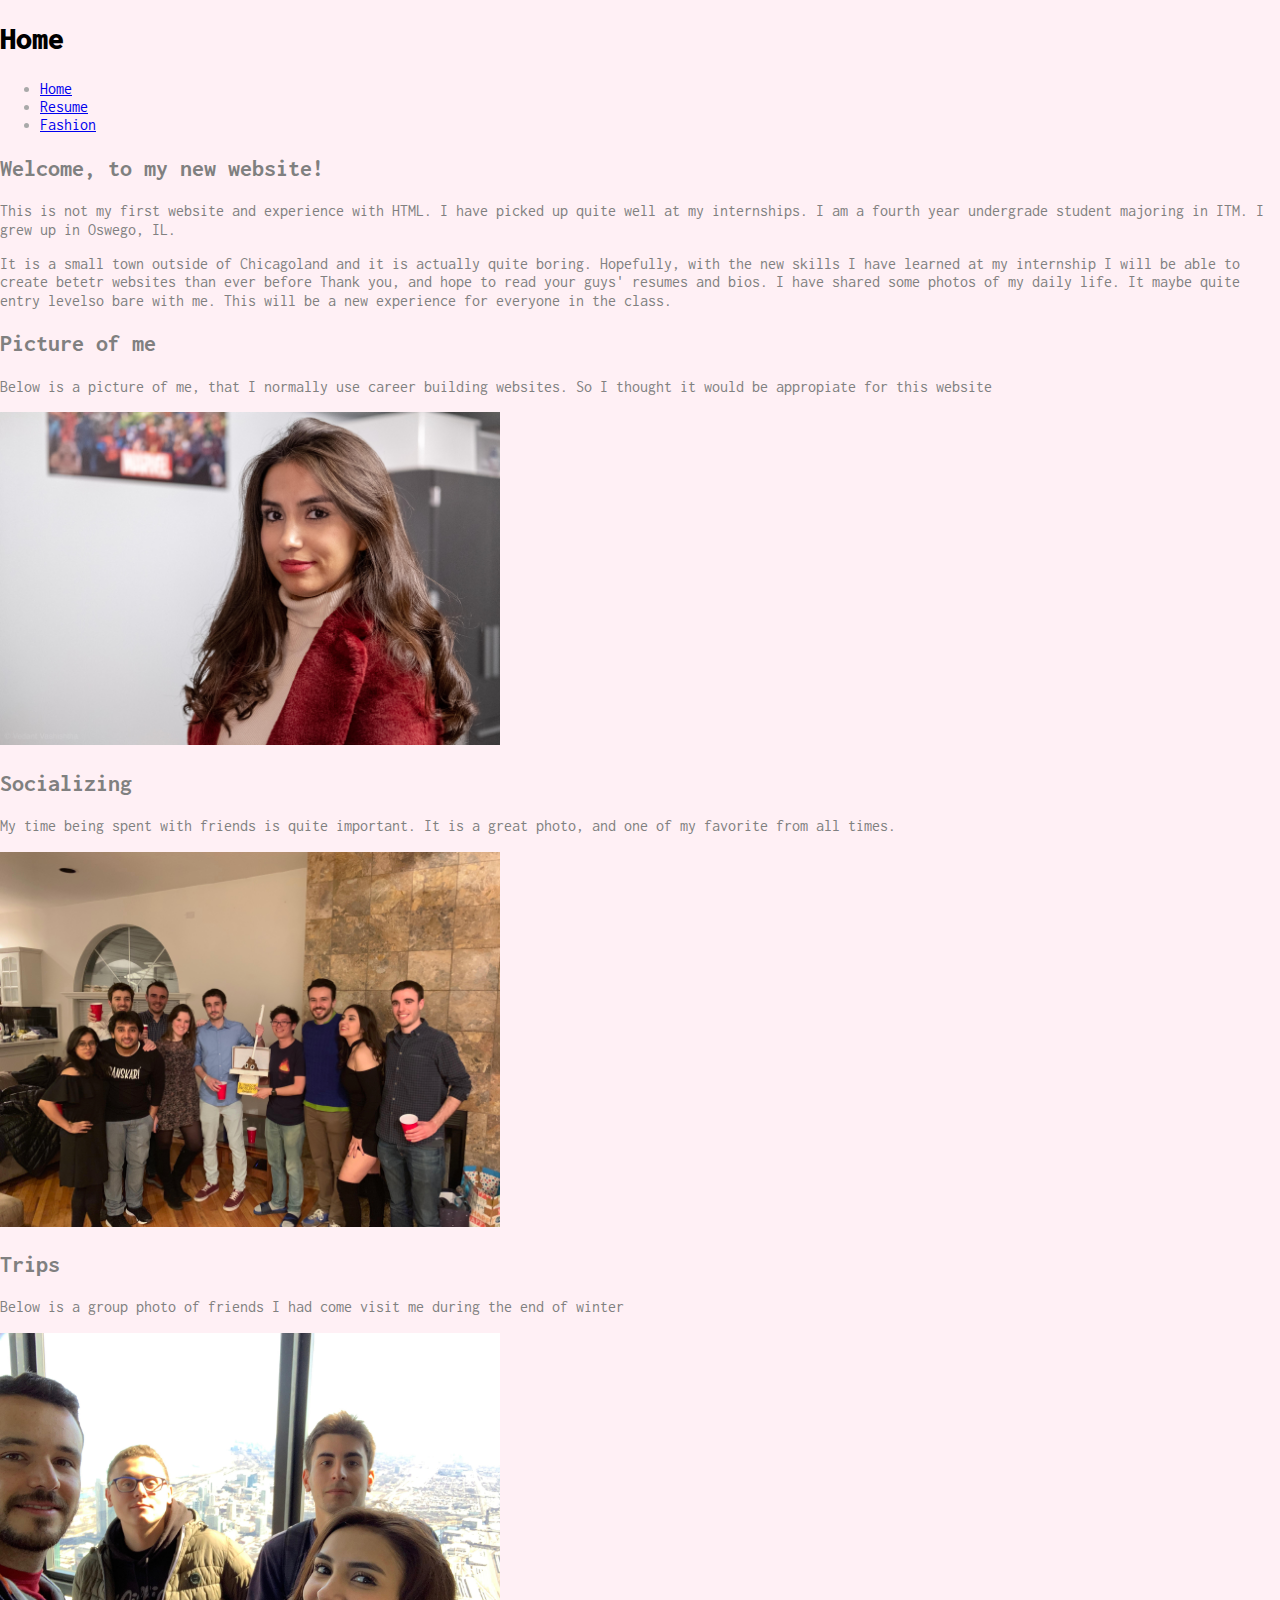
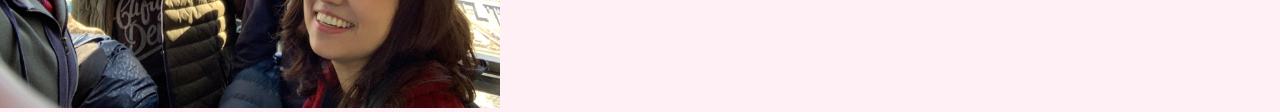
<file: index.html>
﻿<!DOCTYPE html>

<html lang="en" xmlns="http://www.w3.org/1999/xhtml">
<head>
    <meta charset="utf-8" />
    <link rel="stylesheet" href="css/normalize.css"/>
  <link rel="stylesheet" href="css/style.css"/>
    <title>Bio</title>
   
</head>
    <div>
<h1> <strong> Home </strong></h1>
    <ul>
        <li> <a href="#"><u> Home </u></a> </li>
        <li> <a href="resume.html"><u> Resume </u></a> </li>
        <li> <a href="fashion.html"><u> Fashion </u></a> </li>
    </ul>
    </div>
    <section>
        <div>
        <h2> Welcome, to my new website!  </h2>
        <p>
            This is not my first website and experience with HTML.
            I have picked up quite well at my internships. I am a fourth year undergrade student majoring in ITM. I grew up in
            Oswego, IL. </p>
            <p>It is a small town outside of Chicagoland and it is actually quite boring.
            Hopefully, with the new skills I have learned at my internship I will be able to create betetr websites than ever before
            Thank you, and hope to read your guys' resumes and bios. I have  shared some photos of my daily life. It maybe quite 
            entry levelso bare with me. This will be a new experience for everyone in the class. 
           
        </p>
        </div>
        <div>
        <h2> Picture of me </h2>
        <p> Below is a picture of me, that I normally use career building websites. So I thought it would be appropiate
            for this website </p>
         <img src="photos/professional.jpg" width="500" height="300" alt="professional" />
        </div>
        <div>
        <h2> Socializing </h2>
        <p> My time being spent with friends is quite important. It is a great photo, and one of my favorite from all times. </p>
         <img src="photos/friends.jpg" width="500" height="300" alt="friends" />
        </div>
        <div>
        <h2> Trips</h2>
            
        <p> Below is a group photo of friends I had come visit me during the end of winter </p>
        <img src="photos/trip.jpg" width="500" height="300" alt="trip" />
        </div>

    </section>

</html>
</file>
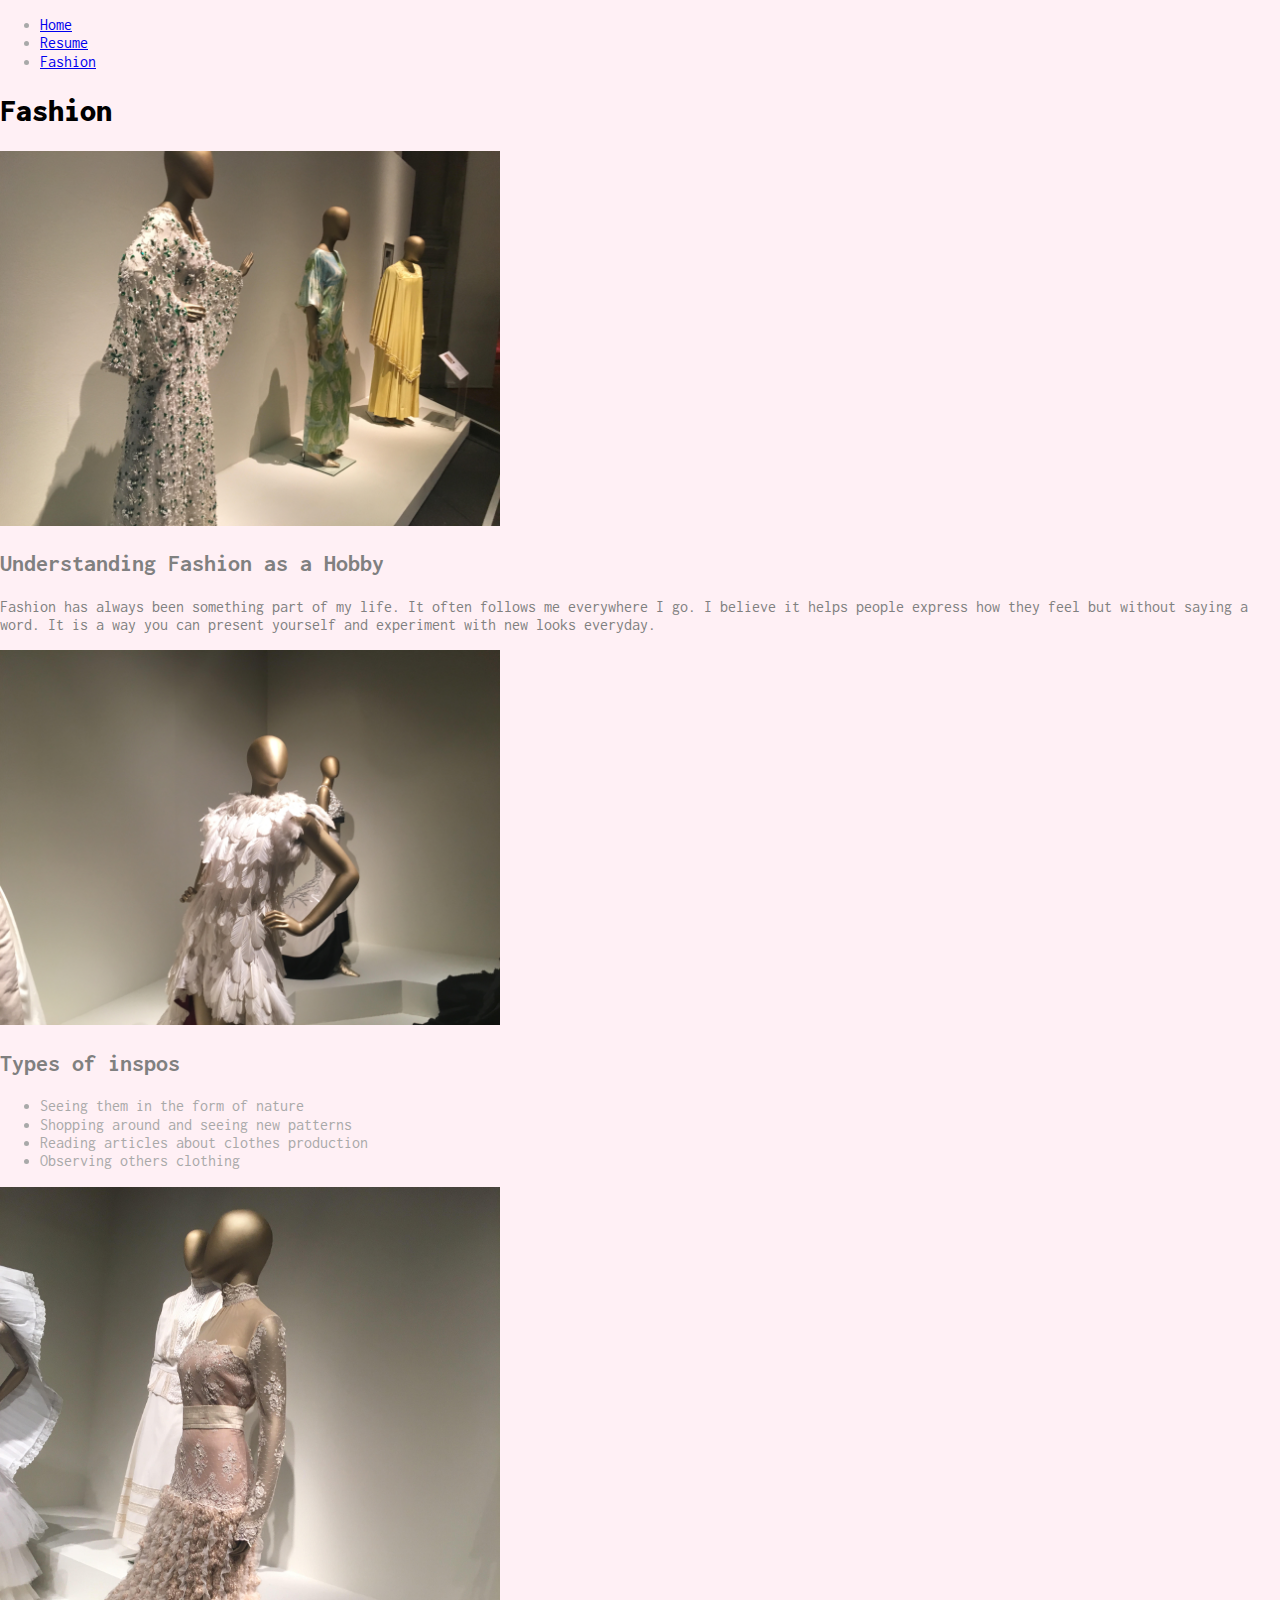
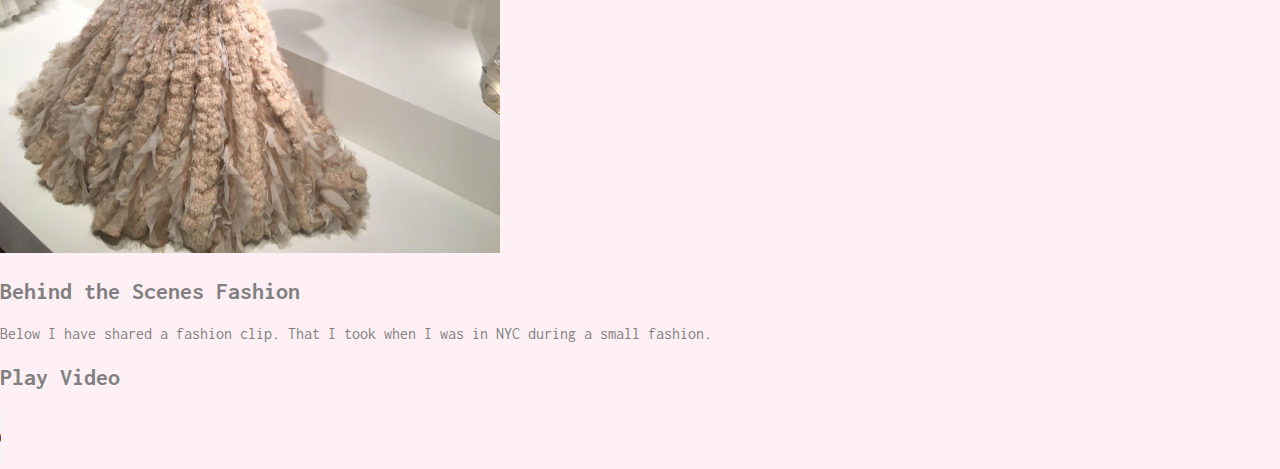
<file: fashion.html>
<!DOCTYPE html>

<html lang="en" xmlns="http://www.w3.org/1999/xhtml">
<head>
    <meta charset="utf-8" />
    <link rel="stylesheet" href="css/normalize.css"/>
  <link rel="stylesheet" href="css/style.css"/>
    <title>Fashion</title>
</head>
<body>
    <ul>
        <li> <a href="index.html"><u>Home</u></a> </li>
        <li> <a href="resume.html"><u>Resume</u></a> </li>
        <li> <a href="#"><u>Fashion</u></a> </li>
    </ul>
    <div>

    <h1> <strong> Fashion </strong> </h1>
        <img src="photos/fash1.jpg" width="500" height="300" alt="fash1" />
        <h2> Understanding Fashion as a Hobby</h2>
        <p>
            Fashion has always been something part of my life. It often follows me
            everywhere I go. I believe it helps people express how they feel but without saying
            a word. It is a way you can present yourself and experiment with new looks everyday.
        </p>
        <img src="photos/fash2.jpg" width="500" height="300" alt="fash2" />
    </div>
    <div>
        <h2>Types of inspos</h2>
        <ul>
            <li> Seeing them in the form of nature</li>
            <li> Shopping around and seeing new patterns</li>
            <li>Reading articles about clothes production</li>
            <li> Observing others clothing</li>

        </ul>
   
        <img src="photos/fash3.jpg" width="500" height="300" alt="fash3" />
    </div>
        <h2>Behind the Scenes Fashion</h2>
        <p>
            Below I have shared a fashion clip. That I took when I was in NYC during a
            small fashion.
        </p>
        <h2> Play Video</h2><audio controls>
        <embed src="video/fashionv.MP4" autostart="false" height="400" width="700"/>
      </audio>
    </div>
  </body>
</html>
       
        
     
</body>
</html>
</file>
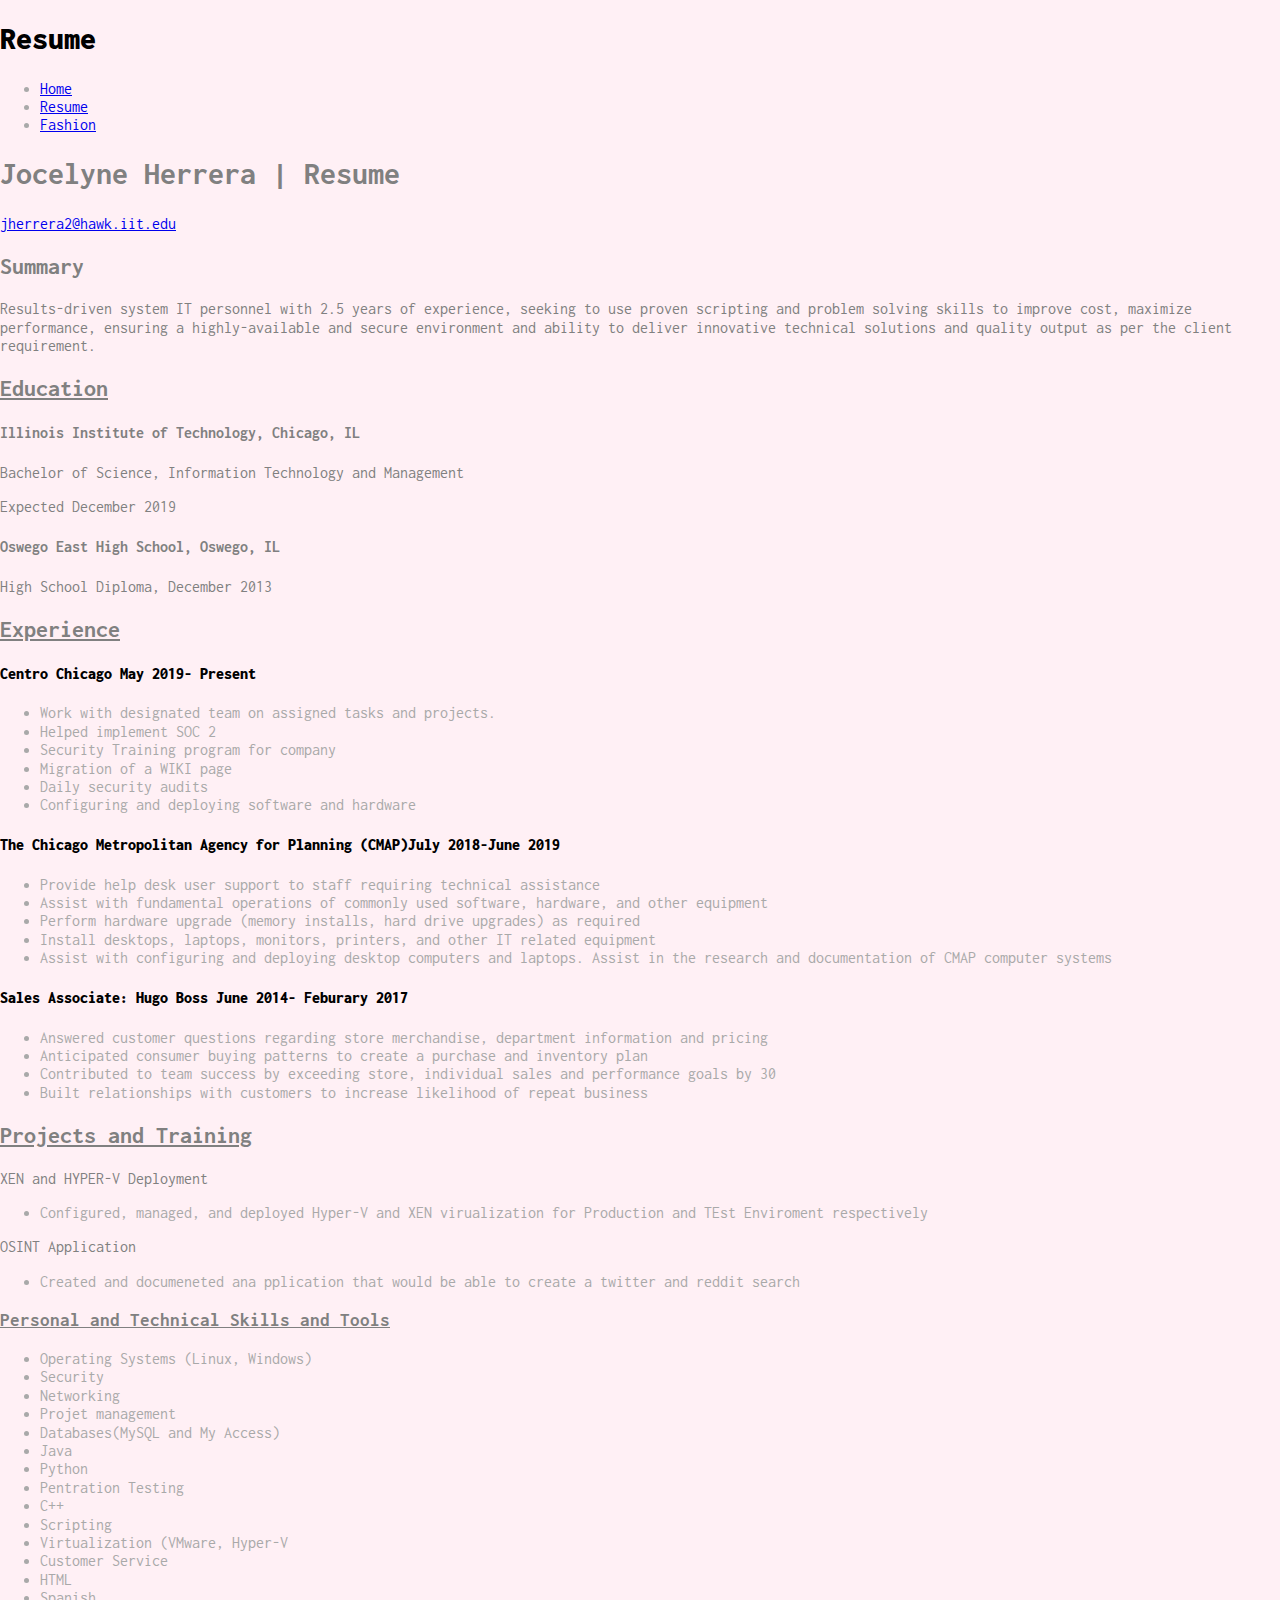
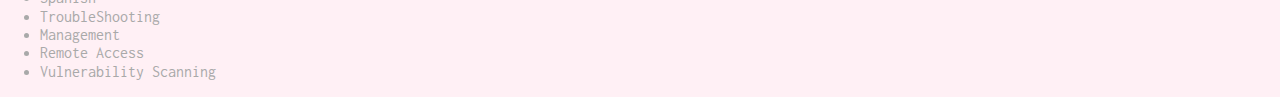
<file: resume.html>
﻿<!DOCTYPE html>

<html lang="en" xmlns="http://www.w3.org/1999/xhtml">
<head>
    <meta charset="utf-8" />
    <link rel="stylesheet" href="css/normalize.css"/>
  <link rel="stylesheet" href="css/style.css"/>
    <title> Resume</title>
    
</head>
  <h1> <strong> Resume </strong> </h1>
    <ul>
        <li> <a href="index.html"><u>Home</u></a> </li>
        <li> <a href="#"><u>Resume</u></a> </li>
        <li> <a href="fashion.html"><u>Fashion</u></a> </li>
    </ul>
    <h1> Jocelyne Herrera | Resume </h1>
    <a href="mailto:jherrera2@hawk.iit.edu">jherrera2@hawk.iit.edu</a>
    <h2> Summary</h2>
    <p>Results-driven system IT personnel with 2.5 years of experience, seeking to use 
    proven scripting and problem solving skills to improve cost, maximize performance,
    ensuring a highly-available and secure environment and ability to deliver innovative
    technical solutions and quality output as per the client requirement. </p>
    <h2><u>Education</u></h2>
    <h4> Illinois Institute of Technology, Chicago, IL  </h4>
    <p> Bachelor of Science, Information Technology and Management </p>
    <p> Expected December 2019 </p>
    <h4> Oswego East High School, Oswego, IL </h4>
    <p> High School Diploma, December 2013 </p>
  
    <h2><u>Experience</u></h2>
    <h4><strong>Centro Chicago May 2019- Present</strong></h4>
    <ul>
        <li>Work with designated team on assigned tasks and projects.</li>
        <li>Helped implement SOC 2</li>
        <li>Security Training program for company</li>
        <li>Migration of a WIKI page</li>
        <li> Daily security audits</li>
        <li> Configuring and deploying software and hardware</li>
    </ul>

    <h4><strong>The Chicago Metropolitan Agency for Planning (CMAP)July 2018-June 2019</strong></h4>
    <ul>
        <li>Provide help desk user support to staff requiring technical assistance</li>
        <li> Assist with fundamental operations of commonly used software, hardware, and other equipment</li>
        <li>Perform hardware upgrade (memory installs, hard drive upgrades) as required</li>
        <li>Install desktops, laptops, monitors, printers, and other IT related equipment</li>
        <li>Assist with configuring and deploying desktop computers and laptops. Assist in the research and documentation of CMAP computer systems</li>
    </ul>
        <h4><strong> Sales Associate: Hugo Boss June 2014- Feburary 2017</strong></h4>
        <ul>

            <li>Answered customer questions regarding store merchandise, department information and pricing</li>
            <li>Anticipated consumer buying patterns to create a purchase and inventory plan</li>
            <li>Contributed to team success by exceeding store, individual sales and performance goals by 30</li>
            <li>Built relationships with customers to increase likelihood of repeat business</li>
        </ul>
    <h2><u>Projects and Training</u></h2>
    <p>XEN and HYPER-V Deployment</p>
    <ul>
        <li> Configured, managed, and deployed Hyper-V and XEN virualization for Production and TEst 
        Enviroment respectively </li>

    </ul>
    <p>OSINT Application</p>
    <ul>
    <li> Created and documeneted ana pplication that would be able to create a twitter and reddit search</li>
    </ul>
   <h3><u> Personal and Technical Skills and Tools</u></h3>
  <ul>
      <li> Operating Systems (Linux, Windows)</li>
      <li> Security</li>
      <li> Networking</li>
      <li>Projet management</li>
      <li>Databases(MySQL and My Access)</li>
      <li>Java</li>
      <li>Python</li>
      <li>Pentration Testing</li>
      <li> C++</li>
      <li>Scripting</li>
      <li> Virtualization (VMware, Hyper-V </li>
      <li>Customer Service </li>
      <li>HTML </li>
      <li>Spanish </li>
      <li>TroubleShooting </li>
      <li>Management  </li>
      <li>Remote Access</li>
      <li>Vulnerability Scanning</li>
     
  </ul>

</html>
</file>
<file: css/style.css>
@import url('https://fonts.googleapis.com/css?family=Inconsolata&display=swap');


body {
  background-color:LavenderBlush;
	 font-family:Inconsolata;
}
h1{
color:Indigo;
	
}
strong{
  color:black;
}
ul li {
  color: DarkGrey
}

h1,h2,h3,h4,p {

    color: Grey;
    font-family:Inconsolata;
}
img {
  max-width:100%;
    height:auto;
}
 embed{
	padding: 30px 120px 30px 650px;
} 
 #nav {
  text-align: center;
  height: 3.2em;
  line-height: 3.2em;
  background: #FFFFFF;
  border-top: 2px solid;
  border-bottom: 2px solid;
  margin: 0 0 30px;
}
.nav li{
    display:inline;
  }
  .nav a{
    display:inline-block;
      color: DarkGrey;
    font-family: Inconsolata;
    padding: 10px;
  }
  .index h1{
    text-align: center;
  }
</file>
